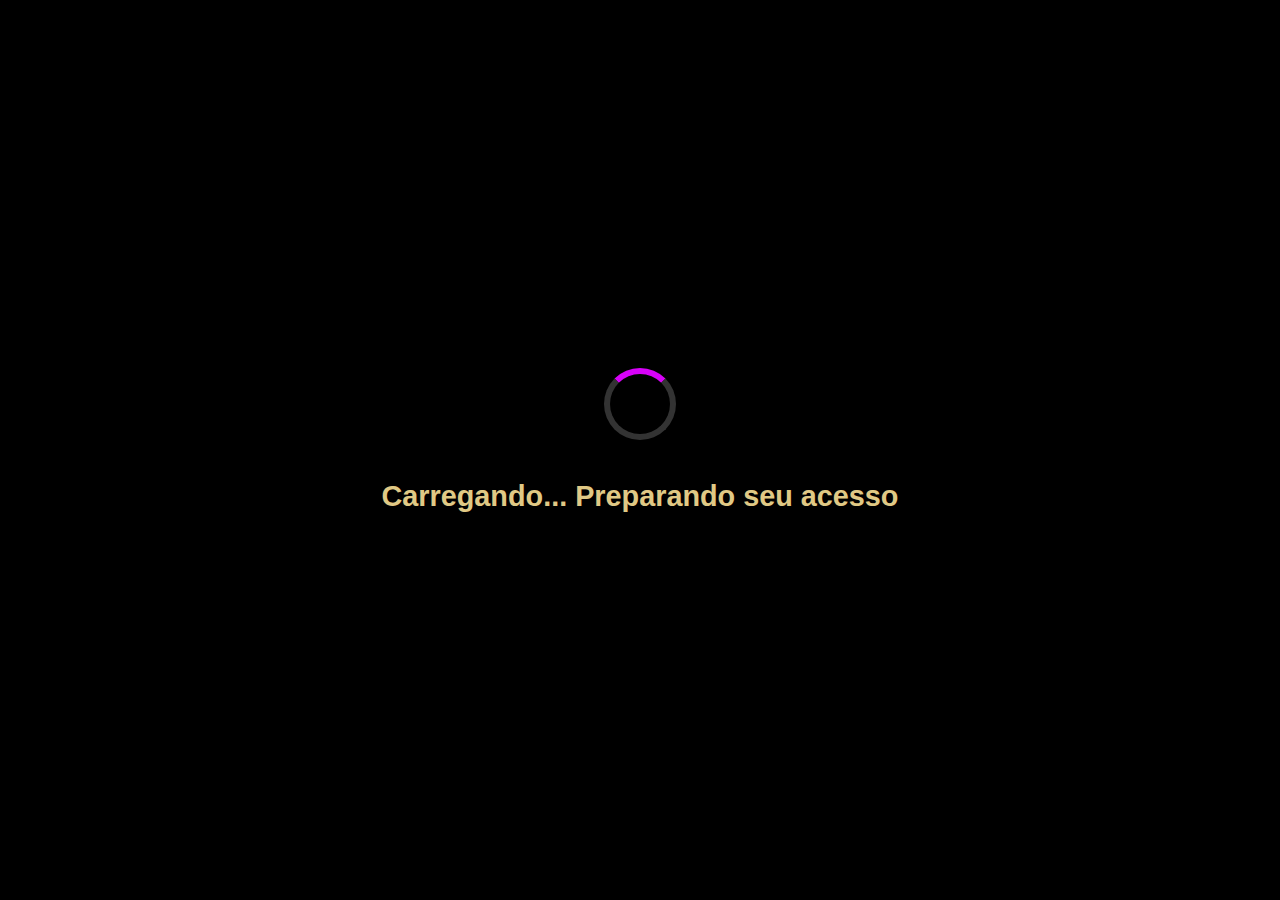
<file: caregamento.html>
<!DOCTYPE html>
<html lang="pt-BR">
<head>
  <link rel="shortcut icon" type="imagex/png" href="./LOGO SITE/LOGO.jfif">

  <meta charset="UTF-8" />
  <meta name="viewport" content="width=device-width, initial-scale=1.0" />
  <title>Maycola...</title>
  <style>
    body {
      margin: 0;
      padding: 0;
      background-color: #000;
      color: #e0c985;
      font-family: 'Segoe UI', sans-serif;
      display: flex;
      align-items: center;
      justify-content: center;
      height: 100vh;
      flex-direction: column;
    }

    .loader {
      border: 6px solid #333;
      border-top: 6px solid #d702f8;
      border-radius: 50%;
      width: 60px;
      height: 60px;
      animation: spin 1s linear infinite;
      margin-bottom: 20px;
    }

    @keyframes spin {
      0% { transform: rotate(0deg); }
      100% { transform: rotate(360deg); }
    }

    h1 {
      font-size: 1.8rem;
      text-align: center;
      animation: fadein 2s ease-in-out;
    }

    @keyframes fadein {
      from { opacity: 0; }
      to { opacity: 1; }
    }
  </style>
</head>
<body>

  <div class="loader"></div>
  <h1>Carregando... Preparando seu acesso</h1>

  <script>
    // Após 4 segundos, redireciona para a tela principal
    setTimeout(() => {
      window.location.href = "telf.html";
    }, 4000); // 4 segundos
  </script>

</body>
</html>
</file>
